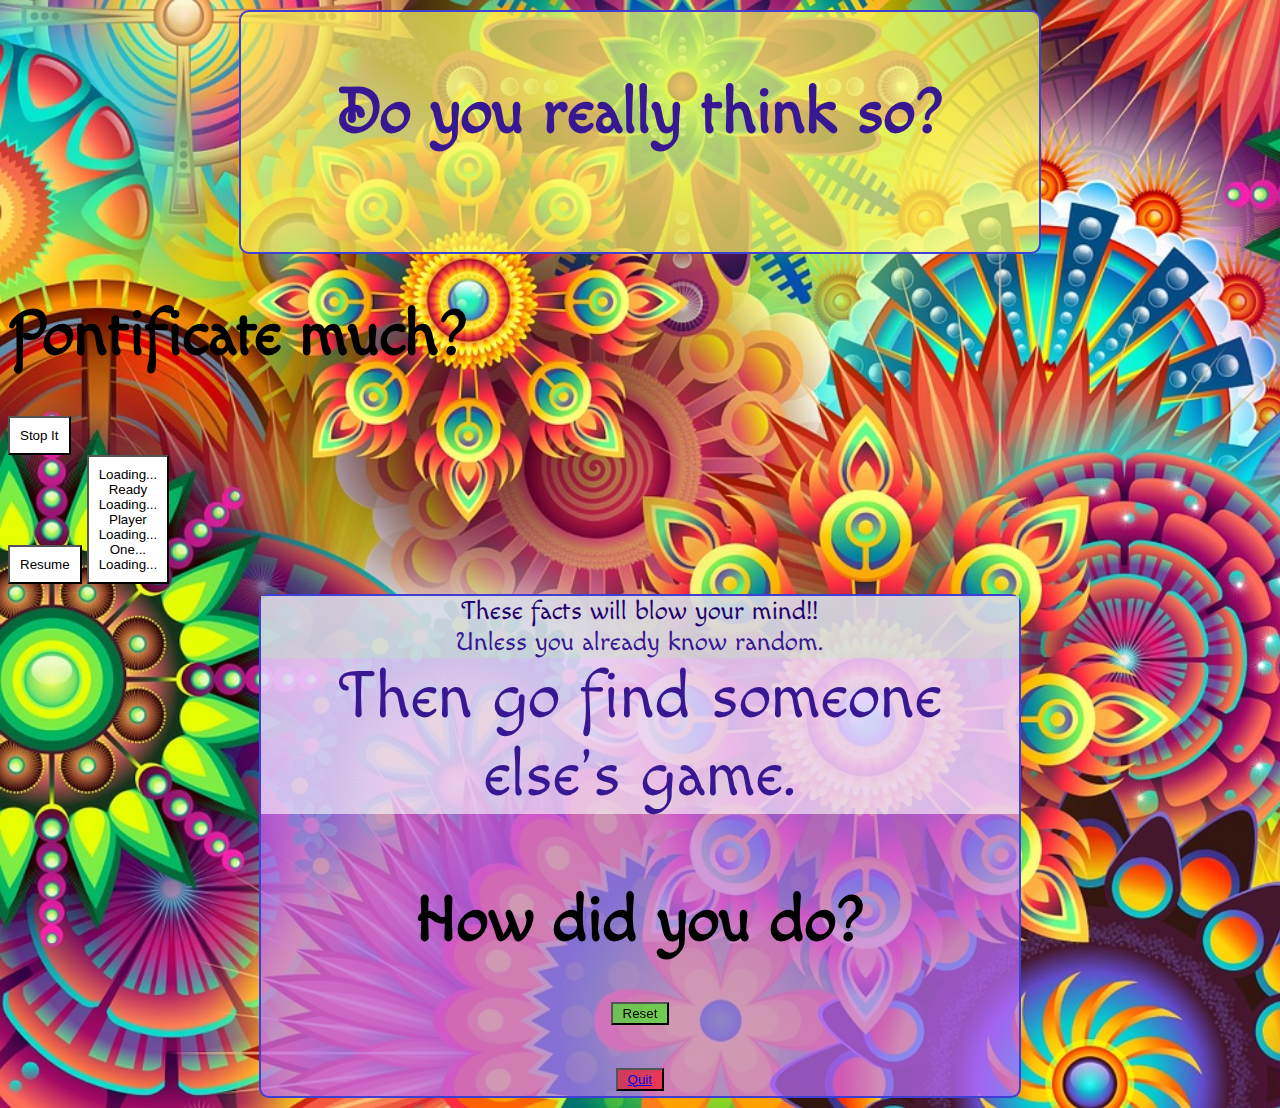
<file: index.html>
<!DOCTYPE html>
<html lang="en">

<head>
  <meta charset="UTF-8">
  <meta name="viewport" content="width=device-width, initial-scale=1.0">
  <meta http-equiv="X-UA-Compatible" content="ie=edge">
  <link rel="stylesheet" href="https://stackpath.bootstrapcdn.com/bootstrap/4.3.0/css/bootstrap.min.css" integrity="sha384-PDle/QlgIONtM1aqA2Qemk5gPOE7wFq8+Em+G/hmo5Iq0CCmYZLv3fVRDJ4MMwEA"
    crossorigin="anonymous">
  <link href="https://fonts.googleapis.com/css?family=Macondo+Swash+Caps" rel="stylesheet">
  <link href="assets/css/style.css" rel="stylesheet">
  <title>Leopardy</title>
</head>

<body>
  <header>
    <div class="container text-center">
      <h1>Do you really think so?</h1>
    </div>
  </header>
  <nav class="navbar navbar-dark bg-dark">
    <h1 class="text-white h1">Pontificate much? </h1>
    <button class="btn btn-outline-light btn-lg" id="stop">Stop It</button>
    <!--SHOW-NUMBER DIV FOR THE TIMER-->
    <div class=" text-white h1" id="show-number"></div>
    <button class="btn btn-outline-light btn-lg" id="resume">Resume</button>
    <button type="button" class="btn btn-outline-light btn-lg" id="startButton">
      <div class="spinner-border text-success" role="status">
        <span class="sr-only">Loading...</span>
      </div> Ready
      <div class="spinner-border text-warning" role="status">
        <span class="sr-only">Loading...</span>
      </div> Player
      <div class="spinner-border text-primary" role="status">
        <span class="sr-only">Loading...</span>
      </div> One...
      <div class="spinner-border text-info" role="status">
        <span class="sr-only">Loading...</span>
      </div>
    </button>

  </nav>
  <div class="wrapper text-center">
    <!--QUESTION DIV PLACEHOLDER-->
    <div class="shadow p-3 mb-5 rounded" id="question">These facts will blow your mind!!</div>
    <!--CHOICE DIV PLACEHOLDER-->
    <div class="shadow p-3 mb-5 rounded" id="choiceList">Unless you already know random.</div>
    <!--RESULT DIV PLACEHOLDER-->
    <div class="shadow p-3 mb-5 rounded" id="chickenDinner">Then go find someone else's game.</div>
    <div class="shadow rounded" id="picPlace"></div>
  </div>
  <nav class="footer navbar navbar-ligth bg-light">
    <h1 class="text-black h1">How did you do? </h1>
    <button class="btn btn-outline-light btn-lg" id="reset">Reset</button>
    <!--RESULTS DIV-->
    <div class=" text-black h1" id="correctCount"></div>
    <h1 class="text-black h1" id="ding"></h1>
    <div class=" text-black h1" id="wrongCount"></div>
    <button class="btn btn-outline-light btn-lg" id="quit"><a href="https://www.bing.com">Quit</a></button>
    <h1 class="text-black h1">Are you worthy? </h1>

  </nav>
  <script src="https://code.jquery.com/jquery-3.3.1.slim.min.js" integrity="sha384-q8i/X+965DzO0rT7abK41JStQIAqVgRVzpbzo5smXKp4YfRvH+8abtTE1Pi6jizo"
    crossorigin="anonymous">
  </script>
  <script src="https://cdnjs.cloudflare.com/ajax/libs/popper.js/1.14.7/umd/popper.min.js" integrity="sha384-UO2eT0CpHqdSJQ6hJty5KVphtPhzWj9WO1clHTMGa3JDZwrnQq4sF86dIHNDz0W1"
    crossorigin="anonymous"></script>
  <script src="assets/javascript/app.js"></script>

</body>

</html>
</file>
<file: assets/css/style.css>
.header {
  background-image: url("../images/abstract.jpg");
  height: 250px;
}
.container {
  margin: 10px auto;
  background-color: rgba(248, 246, 97, 0.705);
  border: 2px solid #403fd3;
  border-radius: 10px;
  height: 200px;
  width: 60%;
  text-align: center;
  padding: 20px;
  color: rgb(55, 23, 146);
  font-family: 'Macondo Swash Caps', cursive;
}
h1 {
  font-size: 64px;
}
#chickenDinner {
  background-color: rgba(255, 255, 255, 0.589);
  font-size: 66px;
}
body {
  background-image: url("../images/abstract.jpg");
  background-size: cover;
  font-family: 'Macondo Swash Caps', cursive;
}
.shadow {
  background-color: rgba(224, 251, 222, 0.705);
  color: rgb(55, 23, 146);
  font-size: 26px;
  font-family: 'Macondo Swash Caps', cursive;
}
.border {
  border: 5px;
  border-color: black;
}
.wrapper {
  margin: 10px auto;
  background-color: rgba(189, 109, 255, 0.7);
  border: 2px solid #403fd3;
  border-radius: 10px;
  height: 500px;
  width: 60%;
  text-align: center;
}
.row {
  background-color: rgb(85, 19, 85);
  padding: 20px;
  border-radius: 10px;
  margin-bottom: 10px;
}
.btn {
  padding: 10px;
  background-color: white;
  color: black;
}
#question {
  color: rgb(31, 0, 109);
}
.pickButt {
  font-size: 24px;
  color: rgb(31, 0, 109);
  cursor: pointer;
  padding-right: 10px;
  padding-left: 10px;
}
#quit {
  background-color: rgba(255, 0, 0, 0.541);
  padding-bottom: 2px;
  padding-top: 2px;
}
#reset {
  background-color: rgba(30, 255, 0, 0.541);
  padding-bottom: 2px;
  padding-top: 2px;
}
.footer {
  position: fixed;
  left: 0;
  bottom: 0;
  width: 100%;
  height: 60px;
  color: black;
  text-align: center;
}
</file>
